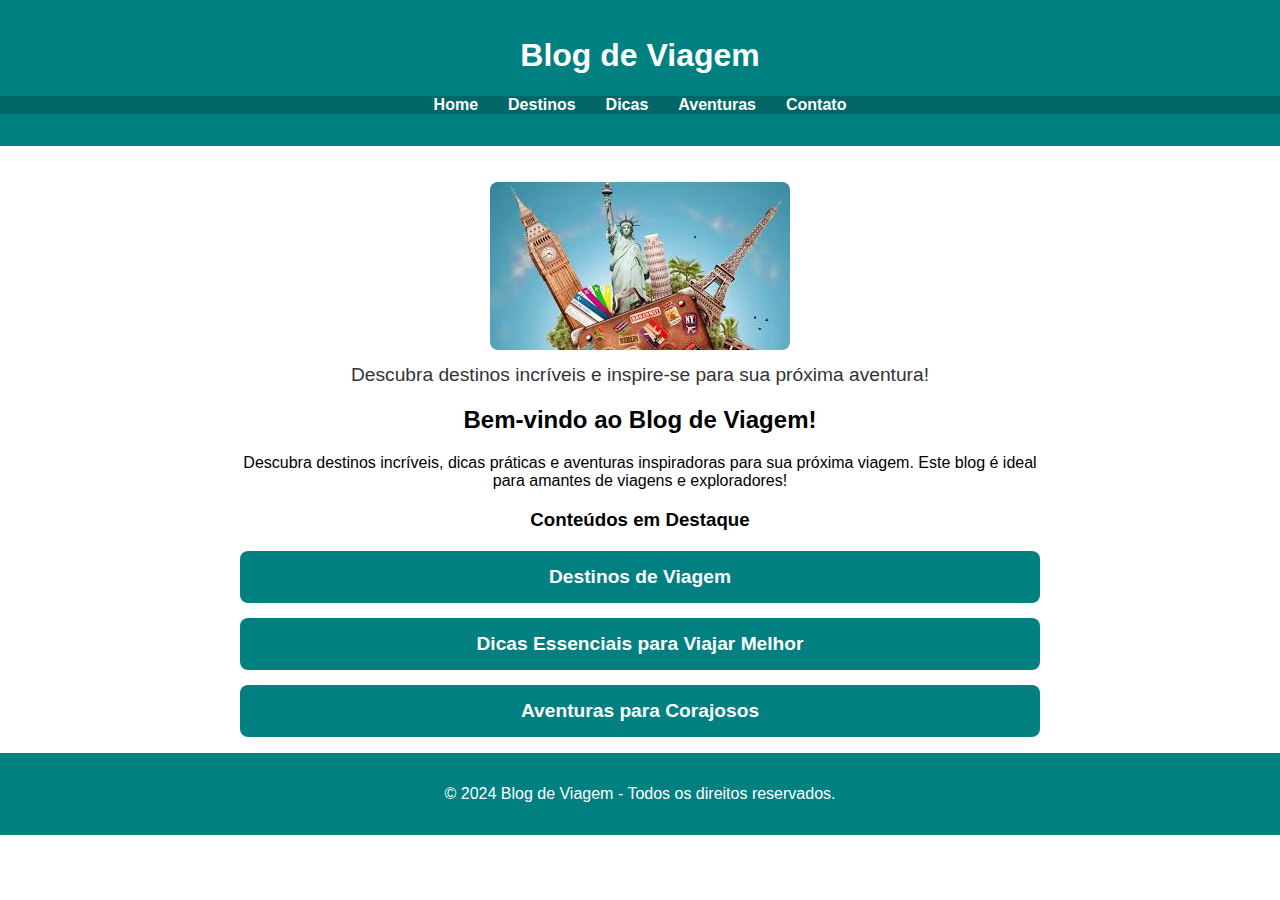
<file: index.html>
<!DOCTYPE html>
<html lang="pt-BR">
<head>
    <meta charset="UTF-8">
    <meta name="viewport" content="width=device-width, initial-scale=1.0">
    <title>Blog de Viagem - Aventuras pelo Mundo</title>
    <link rel="stylesheet" href="style.css">
</head>
<body>
    <header>
        <h1>Blog de Viagem</h1>
        <nav>
            <ul>
                <li><a href="index.html">Home</a></li>
                <li><a href="destinos.html">Destinos</a></li>
                <li><a href="dicas.html">Dicas</a></li>
                <li><a href="aventuras.html">Aventuras</a></li>
                <li><a href="contato.html">Contato</a></li>
            </ul>
        </nav>
    </header>
    <main>
        <div class="imagem-destaque">
            <img src="home.jpg" alt="Paisagem inspiradora para viajar">
            <p class="texto-destaque">Descubra destinos incríveis e inspire-se para sua próxima aventura!</p>
        </div>

        <h2>Bem-vindo ao Blog de Viagem!</h2>
        <p>Descubra destinos incríveis, dicas práticas e aventuras inspiradoras para sua próxima viagem. Este blog é ideal para amantes de viagens e exploradores!</p>

        <section>
            <h3>Conteúdos em Destaque</h3>
            <div class="destaques">
                <a href="destinos.html">Destinos de Viagem</a>
                <a href="dicas.html">Dicas Essenciais para Viajar Melhor</a>
                <a href="aventuras.html">Aventuras para Corajosos</a>
            </div>
        </section>
    </main>
    <footer>
        <p>&copy; 2024 Blog de Viagem - Todos os direitos reservados.</p>
    </footer>
</body>
</html>
</file>
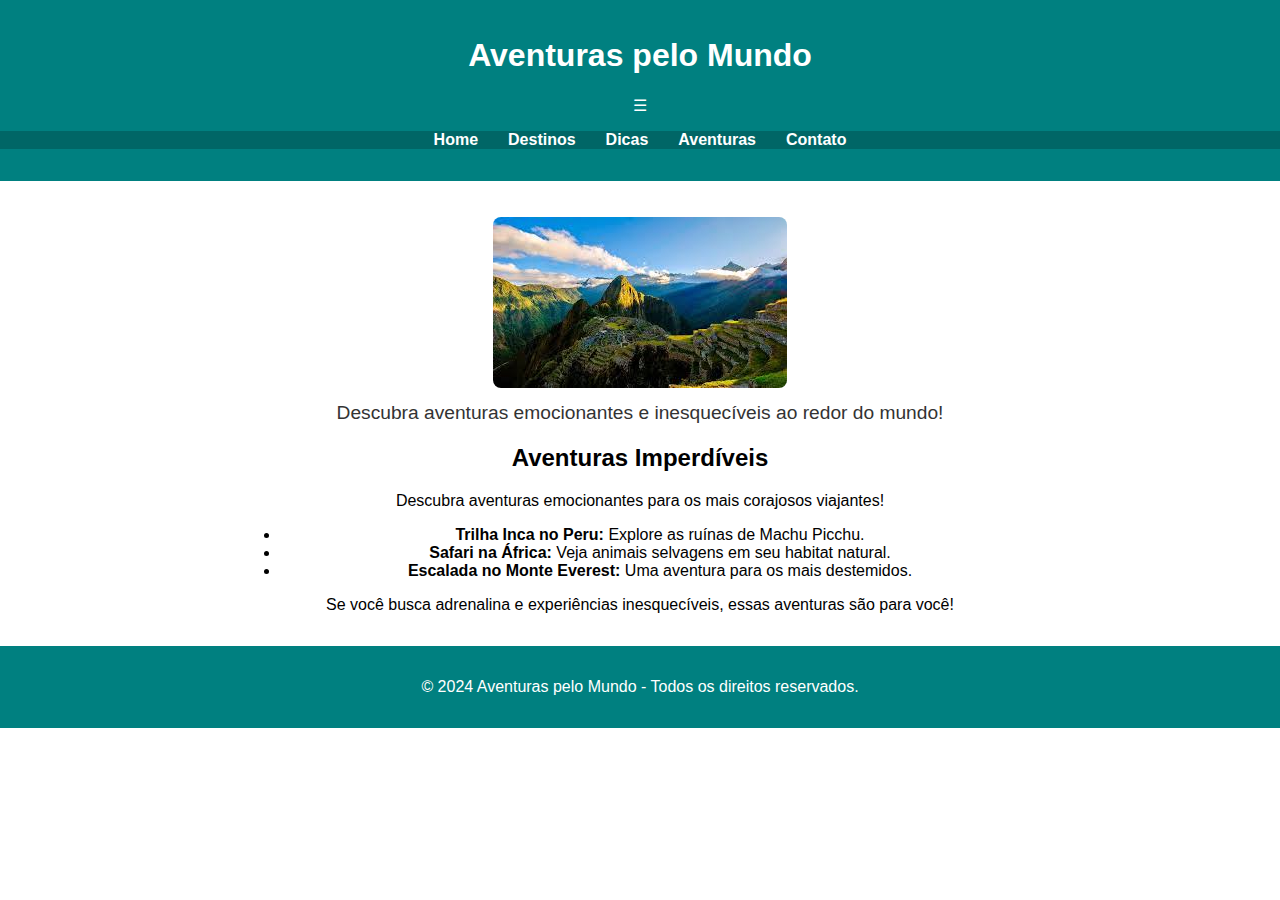
<file: aventuras.html>
<!DOCTYPE html>
<html lang="pt-BR">
<head>
    <meta charset="UTF-8">
    <meta name="viewport" content="width=device-width, initial-scale=1.0">
    <title>Aventuras - Aventuras pelo Mundo</title>
    <link rel="stylesheet" href="style.css">
</head>
<body>
    <header>
        <h1>Aventuras pelo Mundo</h1>
        <div class="menu-toggle" onclick="toggleMenu()">☰</div> <!-- Ícone do menu hambúrguer -->
        <nav>
            <ul id="menu">
                <li><a href="index.html">Home</a></li>
                <li><a href="destinos.html">Destinos</a></li>
                <li><a href="dicas.html">Dicas</a></li>
                <li><a href="aventuras.html">Aventuras</a></li>
                <li><a href="contato.html">Contato</a></li>
            </ul>
        </nav>
    </header>
    
    <main>
        <div class="imagem-destaque">
            <img src="aventura.jpg" alt="Paisagem incrível de aventura">
            <p class="texto-destaque">Descubra aventuras emocionantes e inesquecíveis ao redor do mundo!</p>
        </div>

        <h2>Aventuras Imperdíveis</h2>
        <p>Descubra aventuras emocionantes para os mais corajosos viajantes!</p>
        <ul>
            <li><strong>Trilha Inca no Peru:</strong> Explore as ruínas de Machu Picchu.</li>
            <li><strong>Safari na África:</strong> Veja animais selvagens em seu habitat natural.</li>
            <li><strong>Escalada no Monte Everest:</strong> Uma aventura para os mais destemidos.</li>
        </ul>
        <p>Se você busca adrenalina e experiências inesquecíveis, essas aventuras são para você!</p>
    </main>
    <footer>
        <p>&copy; 2024 Aventuras pelo Mundo - Todos os direitos reservados.</p>
    </footer>
    <script>
        function toggleMenu() {
            const menu = document.getElementById("menu");
            menu.classList.toggle("active");
        }
    </script>
    
</body>
</html>
</file>
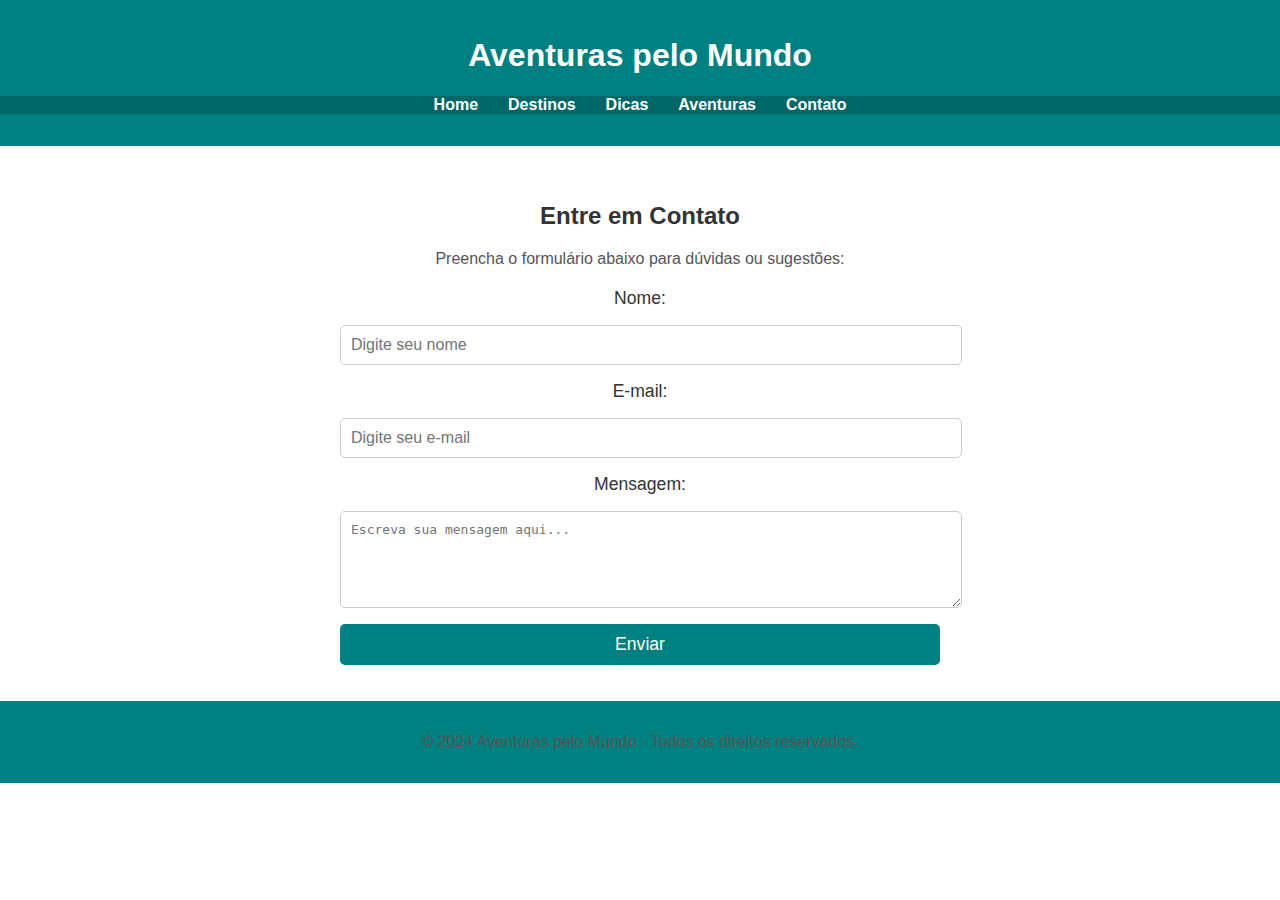
<file: contato.html>
<!DOCTYPE html>
<html lang="pt-BR">
<head>
    <meta charset="UTF-8">
    <meta name="viewport" content="width=device-width, initial-scale=1.0">
    <title>Contato - Aventuras pelo Mundo</title>
    <link rel="stylesheet" href="style.css">
    <style>
        body {
            font-family: Arial, sans-serif;
            margin: 0;
            padding: 0;
        }

        header {
            background: #008080;
            color: #fff;
            padding: 1rem 0;
            text-align: center;
        }

        nav ul {
            display: flex;
            justify-content: center;
            padding: 0;
            list-style: none;
            background: #006666;
        }

        nav ul li {
            margin: 0 15px;
        }

        nav ul li a {
            color: #fff;
            text-decoration: none;
            font-weight: bold;
        }

        main {
            padding: 1rem;
            max-width: 600px;
            margin: 20px auto;
        }

        h2 {
            text-align: center;
            color: #333;
        }

        p {
            text-align: center;
            color: #555;
        }

        form {
            display: flex;
            flex-direction: column;
            gap: 1rem;
            margin-top: 20px;
        }

        label {
            font-size: 1.1em;
            color: #333;
        }

        input, textarea, button {
            width: 100%;
            padding: 10px;
            font-size: 1em;
            border: 1px solid #ccc;
            border-radius: 5px;
        }

        input:focus, textarea:focus {
            border-color: #008080;
            outline: none;
            box-shadow: 0 0 5px rgba(0, 128, 128, 0.5);
        }

        button {
            background: #008080;
            color: #fff;
            font-size: 1.1em;
            border: none;
            cursor: pointer;
            transition: background 0.3s;
        }

        button:hover {
            background: #006666;
        }

        footer {
            text-align: center;
            background: #008080;
            color: #fff;
            padding: 1rem 0;
        }
    </style>
</head>
<body>
    <header>
        <h1>Aventuras pelo Mundo</h1>
        <nav>
            <ul>
                <li><a href="index.html">Home</a></li>
                <li><a href="destinos.html">Destinos</a></li>
                <li><a href="dicas.html">Dicas</a></li>
                <li><a href="aventuras.html">Aventuras</a></li>
                <li><a href="contato.html">Contato</a></li>
            </ul>
        </nav>
    </header>
    <main>
        <h2>Entre em Contato</h2>
        <p>Preencha o formulário abaixo para dúvidas ou sugestões:</p>
        <form>
            <label for="name">Nome:</label>
            <input type="text" id="name" name="name" placeholder="Digite seu nome" required>
            
            <label for="email">E-mail:</label>
            <input type="email" id="email" name="email" placeholder="Digite seu e-mail" required>
            
            <label for="message">Mensagem:</label>
            <textarea id="message" name="message" rows="5" placeholder="Escreva sua mensagem aqui..." required></textarea>
            
            <button type="submit">Enviar</button>
        </form>
    </main>
    <footer>
        <p>&copy; 2024 Aventuras pelo Mundo - Todos os direitos reservados.</p>
    </footer>
</body>
</html>
</file>
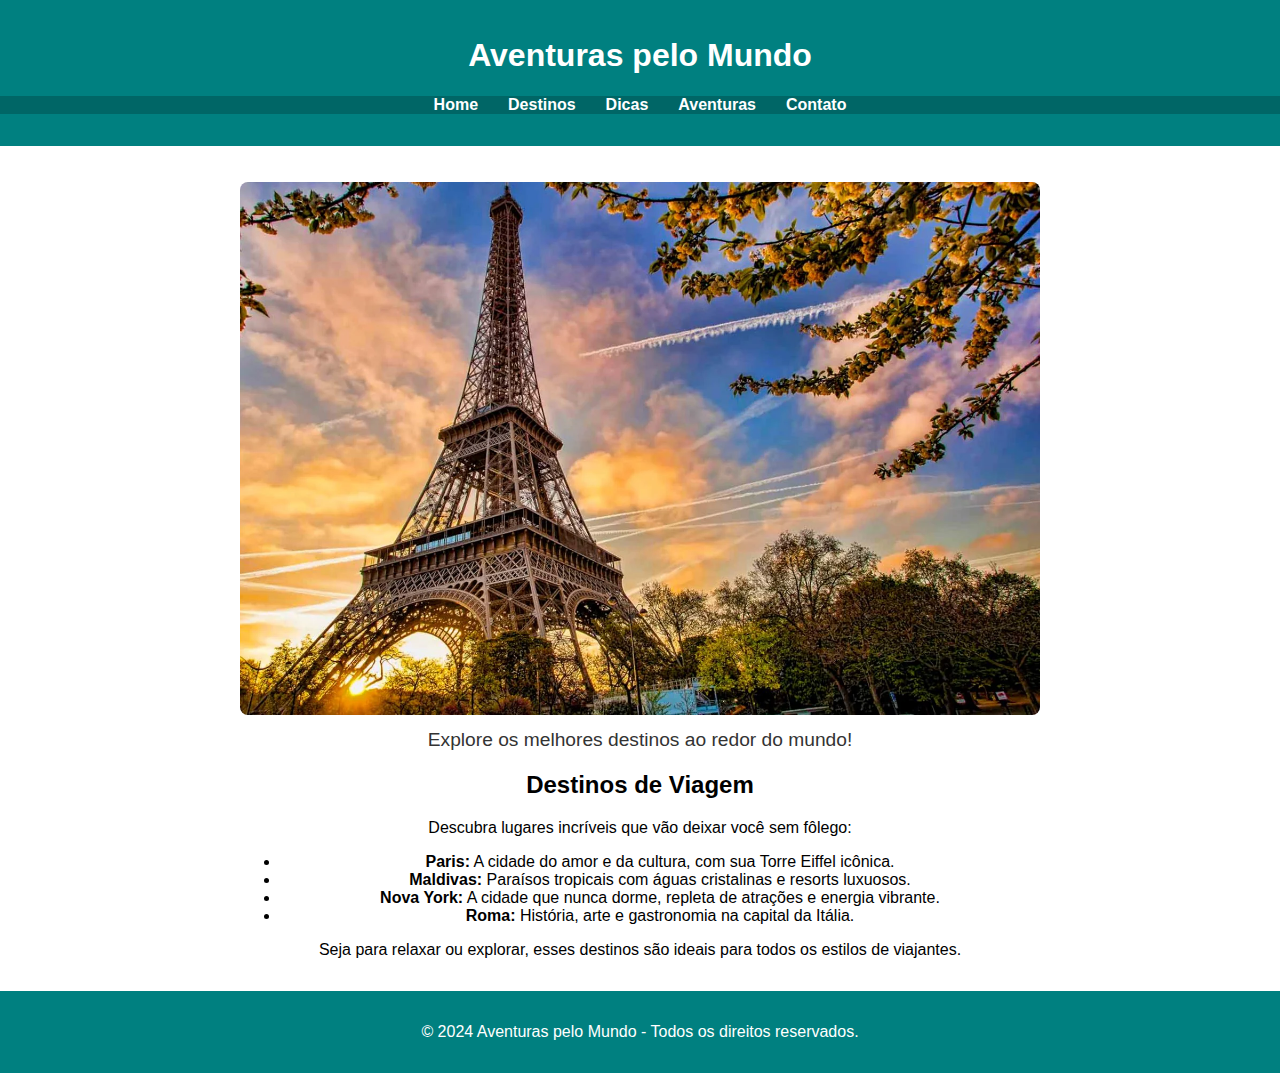
<file: destinos.html>
<!DOCTYPE html>
<html lang="pt-BR">
<head>
    <meta charset="UTF-8">
    <meta name="viewport" content="width=device-width, initial-scale=1.0">
    <title>Destinos - Aventuras pelo Mundo</title>
    <link rel="stylesheet" href="style.css">
</head>
<body>
    <header>
        <h1>Aventuras pelo Mundo</h1>
        <nav>
            <ul>
                <li><a href="index.html">Home</a></li>
                <li><a href="destinos.html">Destinos</a></li>
                <li><a href="dicas.html">Dicas</a></li>
                <li><a href="aventuras.html">Aventuras</a></li>
                <li><a href="contato.html">Contato</a></li>
            </ul>
        </nav>
    </header>
    <main>
        <div class="imagem-destaque">
            <img src="paris.jpg" alt="Imagem de destino paradisíaco">
            <p class="texto-destaque">Explore os melhores destinos ao redor do mundo!</p>
        </div>

        <h2>Destinos de Viagem</h2>
        <p>Descubra lugares incríveis que vão deixar você sem fôlego:</p>
        <ul>
            <li><strong>Paris:</strong> A cidade do amor e da cultura, com sua Torre Eiffel icônica.</li>
            <li><strong>Maldivas:</strong> Paraísos tropicais com águas cristalinas e resorts luxuosos.</li>
            <li><strong>Nova York:</strong> A cidade que nunca dorme, repleta de atrações e energia vibrante.</li>
            <li><strong>Roma:</strong> História, arte e gastronomia na capital da Itália.</li>
        </ul>
        <p>Seja para relaxar ou explorar, esses destinos são ideais para todos os estilos de viajantes.</p>
    </main>
    <footer>
        <p>&copy; 2024 Aventuras pelo Mundo - Todos os direitos reservados.</p>
    </footer>
</body>
</html>
</file>
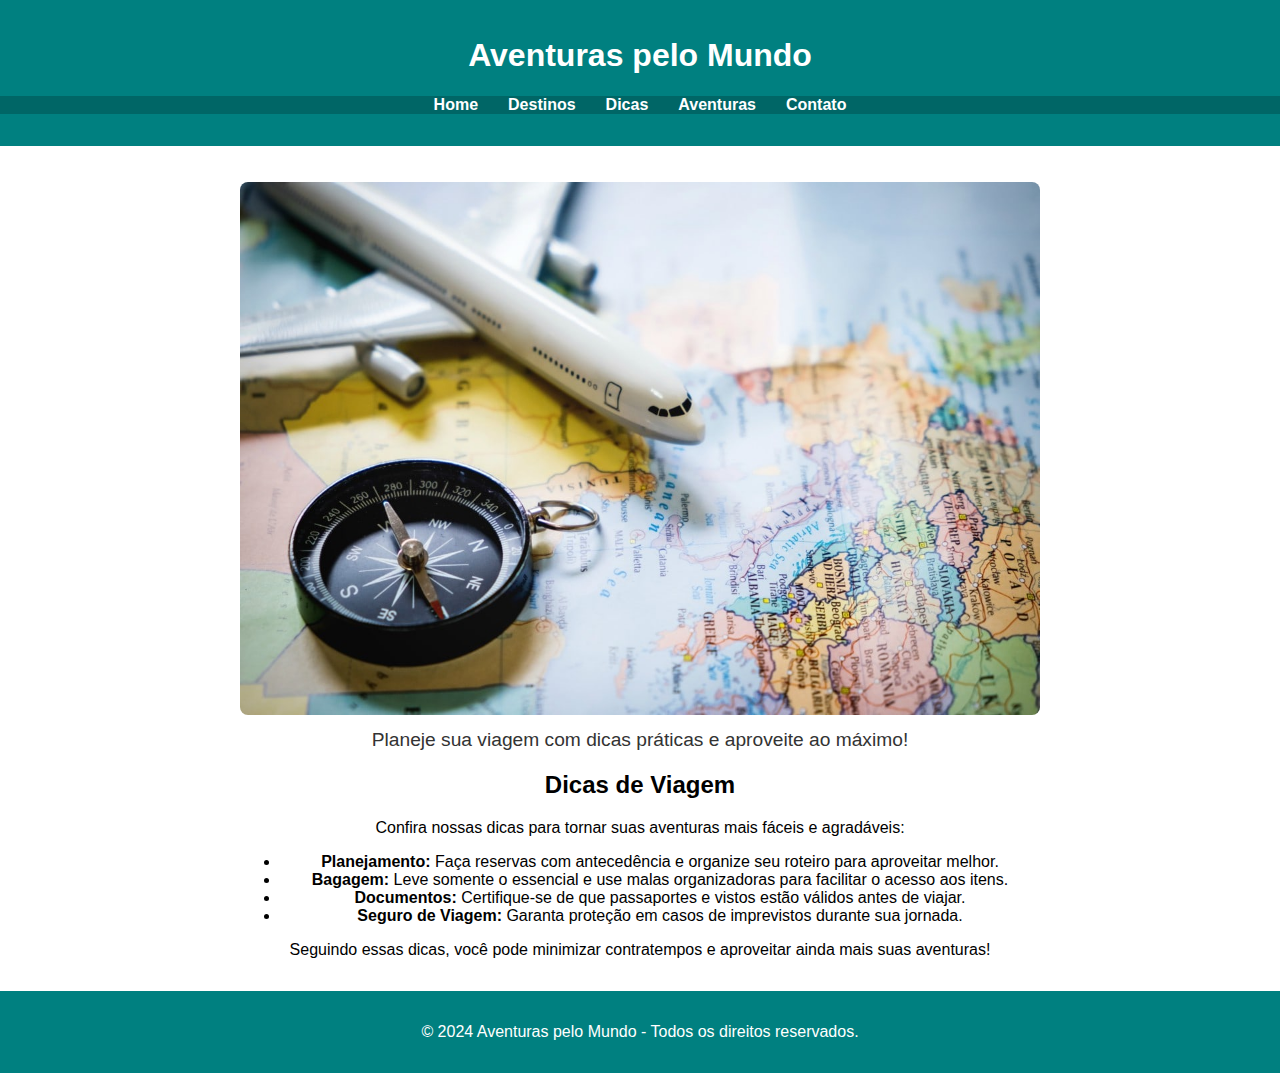
<file: dicas.html>
<!DOCTYPE html>
<html lang="pt-BR">
<head>
    <meta charset="UTF-8">
    <meta name="viewport" content="width=device-width, initial-scale=1.0">
    <title>Dicas - Aventuras pelo Mundo</title>
    <link rel="stylesheet" href="style.css">
</head>
<body>
    <header>
        <h1>Aventuras pelo Mundo</h1>
        <nav>
            <ul>
                <li><a href="index.html">Home</a></li>
                <li><a href="destinos.html">Destinos</a></li>
                <li><a href="dicas.html">Dicas</a></li>
                <li><a href="aventuras.html">Aventuras</a></li>
                <li><a href="contato.html">Contato</a></li>
            </ul>
        </nav>
    </header>
    <main>
        <div class="imagem-destaque">
            <img src="viagem.jpg" alt="Imagem de viagem organizada">
            <p class="texto-destaque">Planeje sua viagem com dicas práticas e aproveite ao máximo!</p>
        </div>

        <h2>Dicas de Viagem</h2>
        <p>Confira nossas dicas para tornar suas aventuras mais fáceis e agradáveis:</p>
        <ul>
            <li><strong>Planejamento:</strong> Faça reservas com antecedência e organize seu roteiro para aproveitar melhor.</li>
            <li><strong>Bagagem:</strong> Leve somente o essencial e use malas organizadoras para facilitar o acesso aos itens.</li>
            <li><strong>Documentos:</strong> Certifique-se de que passaportes e vistos estão válidos antes de viajar.</li>
            <li><strong>Seguro de Viagem:</strong> Garanta proteção em casos de imprevistos durante sua jornada.</li>
        </ul>
        <p>Seguindo essas dicas, você pode minimizar contratempos e aproveitar ainda mais suas aventuras!</p>
    </main>
    <footer>
        <p>&copy; 2024 Aventuras pelo Mundo - Todos os direitos reservados.</p>
    </footer>
</body>
</html>
</file>
<file: style.css>
/* Estilos Globais */
body {
    font-family: Arial, sans-serif;
    margin: 0;
    padding: 0;
}

/* Cabeçalho */
header {
    background: #008080;
    color: #fff;
    padding: 1rem 0;
    text-align: center;
}

nav ul {
    display: flex;
    justify-content: center;
    padding: 0;
    list-style: none;
    background: #006666;
}

nav ul li {
    margin: 0 15px;
}

nav ul li a {
    color: #fff;
    text-decoration: none;
    font-weight: bold;
}

/* Conteúdo Principal */
main {
    padding: 1rem;
    max-width: 800px;
    margin: 0 auto;
    text-align: center;
}

/* Imagem de Destaque */
.imagem-destaque {
    margin: 20px 0;
}

.imagem-destaque img {
    max-width: 100%;
    height: auto;
    border-radius: 8px;
}

.texto-destaque {
    font-size: 1.2em;
    color: #333;
    margin-top: 10px;
}

/* Botões de Destaques */
.destaques {
    display: flex;
    flex-direction: column;
    gap: 15px;
    margin-top: 20px;
}

.destaques a {
    display: block;
    background: #008080;
    color: #fff;
    padding: 15px;
    font-size: 1.2em;
    border-radius: 8px;
    text-decoration: none;
    font-weight: bold;
    transition: background 0.3s, transform 0.2s;
}

.destaques a:hover {
    background: #006666;
    transform: scale(1.05);
}

/* Rodapé */
footer {
    text-align: center;
    background: #008080;
    color: #fff;
    padding: 1rem 0;
}
</file>
